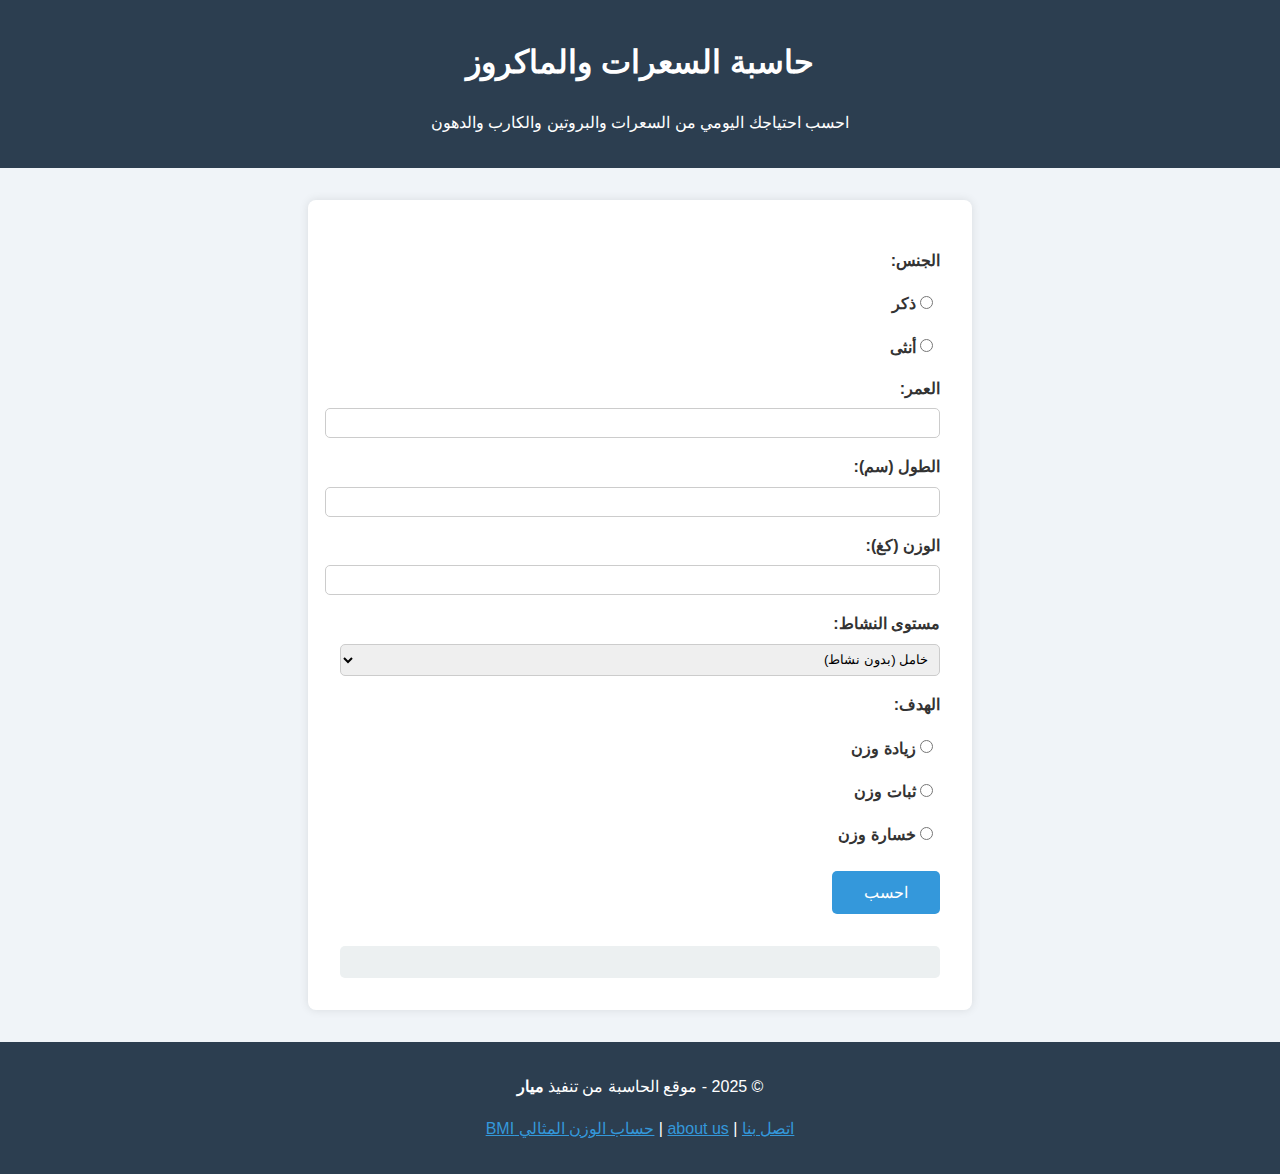
<file: index.html>
<!DOCTYPE html><html lang="ar" dir="rtl">
<head>
  <meta charset="UTF-8">
  <meta name="viewport" content="width=device-width, initial-scale=1.0">
  <meta name="description" content="حاسبة السعرات والماكروز تساعدك على معرفة احتياجك اليومي بدقة حسب وزنك وطولك ونشاطك.">
  <title>حاسبة السعرات والماكروز</title>
  <link rel="stylesheet" href="style.css">
</head>
<body>
  <header>
    <h1>حاسبة السعرات والماكروز</h1>
    <p>احسب احتياجك اليومي من السعرات والبروتين والكارب والدهون</p>
  </header>  <main>
    <form id="macroForm">
      <label>الجنس:</label>
      <label><input type="radio" name="gender" value="male" required> ذكر</label>
      <label><input type="radio" name="gender" value="female"> أنثى</label><label for="age">العمر:</label>
  <input type="number" id="age" name="age" min="10" max="100" required>

  <label for="height">الطول (سم):</label>
  <input type="number" id="height" name="height" min="100" max="250" required>

  <label for="weight">الوزن (كغ):</label>
  <input type="number" id="weight" name="weight" min="30" max="200" required>

  <label for="activity">مستوى النشاط:</label>
  <select id="activity" name="activity" required>
    <option value="1.2">خامل (بدون نشاط)</option>
    <option value="1.375">نشاط خفيف (تمارين 1-3 أيام/أسبوع)</option>
    <option value="1.55">نشاط متوسط (تمارين 3-5 أيام/أسبوع)</option>
    <option value="1.725">نشاط عالي (تمارين 6-7 أيام/أسبوع)</option>
    <option value="1.9">نشاط شديد (تمارين شاقة أو عمل بدني)</option>
  </select>

  <label>الهدف:</label>
  <label><input type="radio" name="goal" value="gain" required> زيادة وزن</label>
  <label><input type="radio" name="goal" value="maintain"> ثبات وزن</label>
  <label><input type="radio" name="goal" value="loss"> خسارة وزن</label>

  <button type="submit">احسب</button>
</form>

<section id="result"></section>

  </main>  <footer>
    <p>© 2025 - موقع الحاسبة من تنفيذ <strong>ميار</strong></p>
    <p><a href="https://wa.me/qr/D5ROWJPX2A52D1">اتصل بنا</a> | <a href="policy.html">about us</a> | <a href="bmi.html">حساب الوزن المثالي BMI</a></p>
  </footer>  <script src="script.js"></script></body>
</html>
</file>
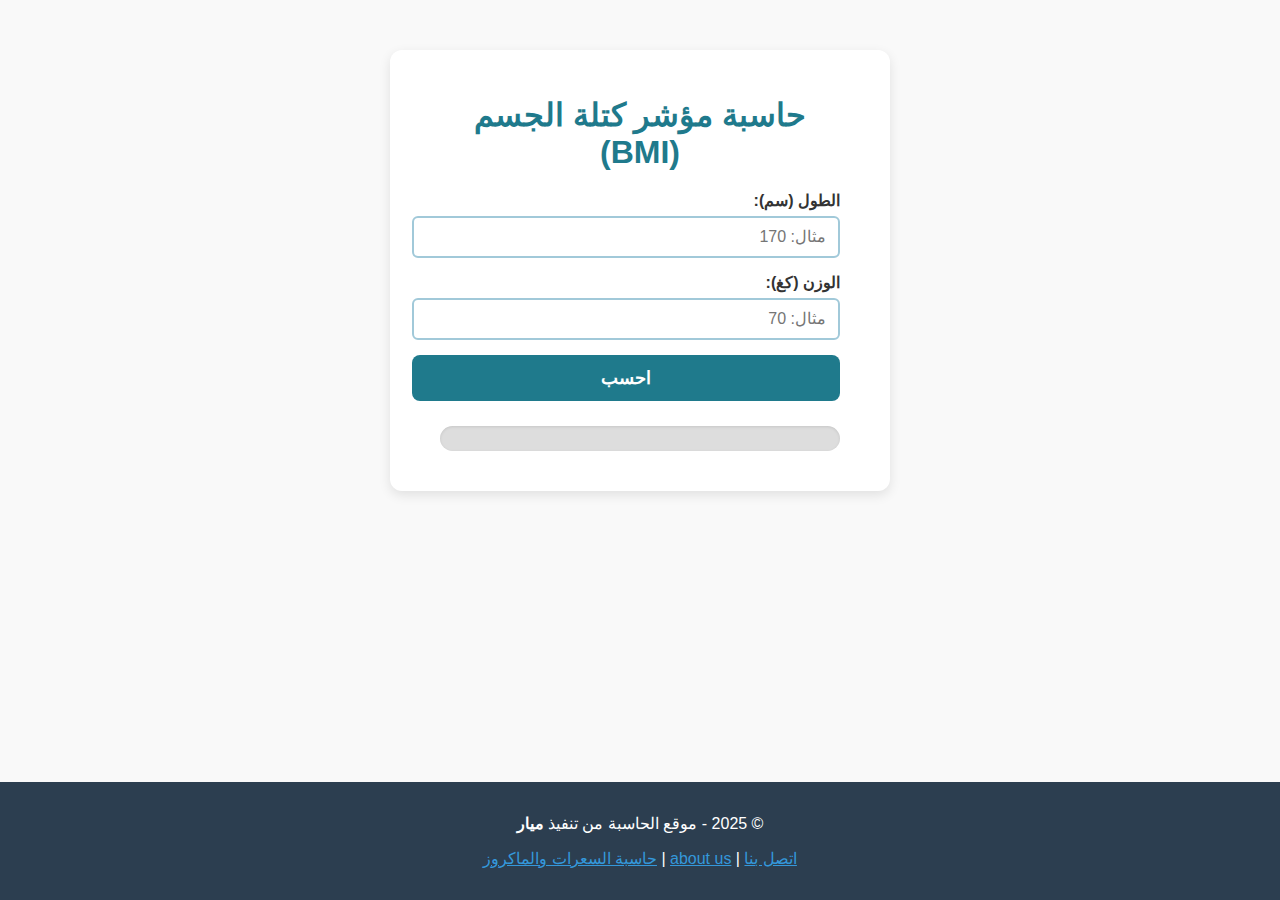
<file: bmi.html>
<!DOCTYPE html>
<html lang="ar">
<head>
    <meta charset="UTF-8">
    <meta name="viewport" content="width=device-width, initial-scale=1.0">
    <title>حاسبة الـ BMI</title>
    <link rel="stylesheet" href="bmi.css">
</head>
<body>

    <div class="container">
        <h1>حاسبة مؤشر كتلة الجسم (BMI)</h1>

        <div class="input-group">
            <label for="height">الطول (سم):</label>
            <input type="number" id="height" placeholder="مثال: 170">
        </div>

        <div class="input-group">
            <label for="weight">الوزن (كغ):</label>
            <input type="number" id="weight" placeholder="مثال: 70">
        </div>

        <button id="calculateBtn">احسب</button>

        <div class="result">
            <p id="bmiValue"></p>
            <p id="bmiText"></p>
            <div class="bar-container">
                <div id="bmiBar"></div>
            </div>
            <p id="weightAdvice"></p>
        </div>
    </div>
  <footer>
    <p>© 2025 - موقع الحاسبة من تنفيذ <strong>ميار</strong></p>
    <p><a href="https://wa.me/qr/D5ROWJPX2A52D1">اتصل بنا</a> | <a href="policy.html">about us</a> | <a href="index.html">حاسبة السعرات والماكروز</a></p>
  </footer>
    <script src="bmi.js"></script>
</body>

</html>
</file>
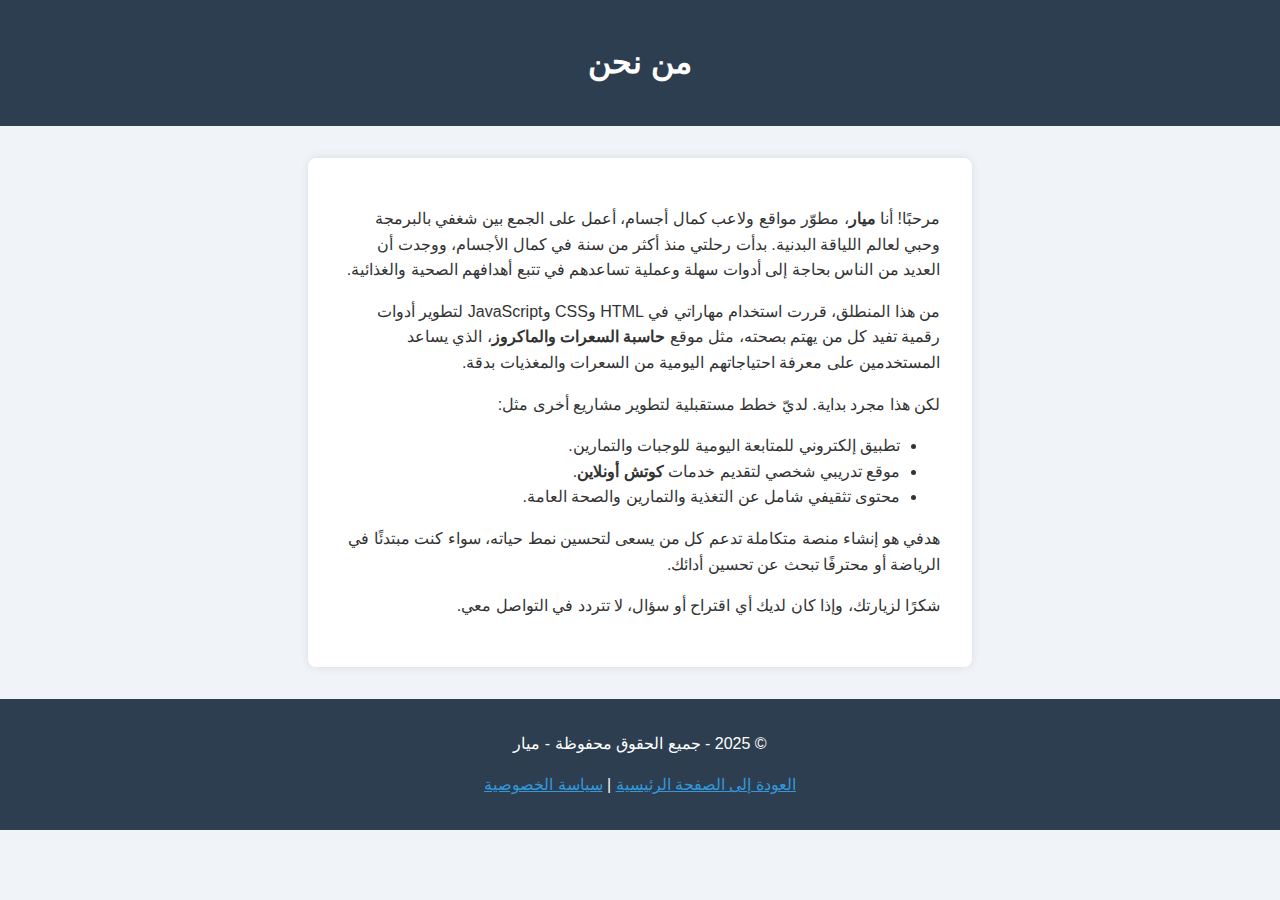
<file: policy.html>
<!DOCTYPE html><html lang="ar" dir="rtl">
<head>
  <meta charset="UTF-8">
  <meta name="viewport" content="width=device-width, initial-scale=1.0">
  <meta name="description" content="تعرف على ميار، مطور مواقع ولاعب كمال أجسام يسعى لتقديم أدوات رقمية مفيدة في عالم اللياقة والصحة.">
  <title>من نحن</title>
  <link rel="stylesheet" href="style.css">
</head>
<body>
  <header>
    <h1>من نحن</h1>
  </header>  <main>
    <section>
      <p>مرحبًا! أنا <strong>ميار</strong>، مطوّر مواقع ولاعب كمال أجسام، أعمل على الجمع بين شغفي بالبرمجة وحبي لعالم اللياقة البدنية. بدأت رحلتي منذ أكثر من سنة في كمال الأجسام، ووجدت أن العديد من الناس بحاجة إلى أدوات سهلة وعملية تساعدهم في تتبع أهدافهم الصحية والغذائية.</p><p>من هذا المنطلق، قررت استخدام مهاراتي في HTML وCSS وJavaScript لتطوير أدوات رقمية تفيد كل من يهتم بصحته، مثل موقع <strong>حاسبة السعرات والماكروز</strong>، الذي يساعد المستخدمين على معرفة احتياجاتهم اليومية من السعرات والمغذيات بدقة.</p>

  <p>لكن هذا مجرد بداية. لديّ خطط مستقبلية لتطوير مشاريع أخرى مثل:
    <ul>
      <li>تطبيق إلكتروني للمتابعة اليومية للوجبات والتمارين.</li>
      <li>موقع تدريبي شخصي لتقديم خدمات <strong>كوتش أونلاين</strong>.</li>
      <li>محتوى تثقيفي شامل عن التغذية والتمارين والصحة العامة.</li>
    </ul>
  </p>

  <p>هدفي هو إنشاء منصة متكاملة تدعم كل من يسعى لتحسين نمط حياته، سواء كنت مبتدئًا في الرياضة أو محترفًا تبحث عن تحسين أدائك.</p>

  <p>شكرًا لزيارتك، وإذا كان لديك أي اقتراح أو سؤال، لا تتردد في التواصل معي.</p>
</section>

  </main>  <footer>
    <p>© 2025 - جميع الحقوق محفوظة - ميار</p>
    <p><a href="index.html">العودة إلى الصفحة الرئيسية</a> | <a href="policy.html">سياسة الخصوصية</a></p>
  </footer>
</body>
</html>
</file>
<file: style.css>
body {
  font-family: Arial, sans-serif;
  background-color: #f0f4f8;
  margin: 0;
  padding: 0;
  color: #333;
  line-height: 1.6;
}
@media(max-width: 768px) {
  body {
    margin-right: 5px;
    margin-left: 5px;
  }
}

header, footer {
  background-color: #2c3e50;
  color: #fff;
  text-align: center;
  padding: 1em;
}

main {
  max-width: 600px;
  margin: 2em auto;
  background: #fff;
  padding: 2em;
  border-radius: 8px;
  box-shadow: 0 0 10px rgba(0,0,0,0.1);
}

form label {
  display: block;
  margin-top: 1em;
  font-weight: bold;
}

form input[type="number"],
form select {
  width: 100%;
  padding: 0.5em;
  margin-top: 0.5em;
  border-radius: 5px;
  border: 1px solid #ccc;
}

form input[type="radio"] {
  margin: 0.5em 0.5em 0 0;
}

button[type="submit"] {
  background-color: #3498db;
  color: #fff;
  padding: 0.75em 2em;
  border: none;
  border-radius: 5px;
  cursor: pointer;
  margin-top: 1.5em;
  font-size: 1em;
}

button[type="submit"]:hover {
  background-color: #2980b9;
}

#result {
  margin-top: 2em;
  background-color: #ecf0f1;
  padding: 1em;
  border-radius: 5px;

}
footer p a {
    color: #3498db;
    transition: 0.5s;
}
footer p a:hover {
    color: aqua;
}
</file>
<file: bmi.css>
/* style.css */

body {
  font-family: 'Segoe UI', Tahoma, Geneva, Verdana, sans-serif;
  background-color: #f9f9f9;
  color: #333;
  direction: rtl;
  padding: 20px;
  margin: 0;
}

.container {
  max-width: 400px;
  margin: 30px auto;
  background-color: white;
  padding: 25px 50px;
  border-radius: 12px;
  box-shadow: 0 4px 12px rgba(0,0,0,0.1);
}

h1 {
  text-align: center;
  color: #1f7a8c; /* لون قريب للهوية القديمة */
  margin-bottom: 20px;
}

.input-group {
  margin-bottom: 15px;
}

label {
  display: block;
  margin-bottom: 6px;
  font-weight: 600;
}

input[type="number"] {
  width: 100%;
  padding: 10px 12px;
  border: 2px solid #a1c9d9;
  border-radius: 6px;
  font-size: 16px;
  transition: border-color 0.3s ease;
}

input[type="number"]:focus {
  border-color: #1f7a8c;
  outline: none;
}

button {
  width: 107%;
  background-color: #1f7a8c;
  color: white;
  border: none;
  padding: 12px;
  font-size: 18px;
  border-radius: 8px;
  cursor: pointer;
  font-weight: 700;
  transition: background-color 0.3s ease;
}

button:hover {
  background-color: #145962;
}

.result {
  margin-top: 25px;
  text-align: center;
}

.result p {
  margin: 10px 0;
  font-size: 18px;
  font-weight: 600;
}

.bar-container {
  width: 100%;
  height: 25px;
  background-color: #ddd;
  border-radius: 15px;
  overflow: hidden;
  margin: 15px 0;
  box-shadow: inset 0 1px 3px rgba(0,0,0,0.1);
}

#bmiBar {
  height: 100%;
  width: 0%;
  border-radius: 15px;
  transition: width 1s ease;
  background: linear-gradient(to right, #e74c3c, #f39c12, #27ae60);
}
footer {
  background-color: #2c3e50;
  color: #fff;
  text-align: center;
  padding: 1em 0;
    position: fixed;
    bottom: 0;
    left: 0;
    right: 0;
    width: 100%;
    margin-left: 0;
    margin-right: 0;
}
footer p a {
    color: #3498db;
    transition: 0.5s;
}
footer p a:hover {
    color: aqua;
}
</file>
